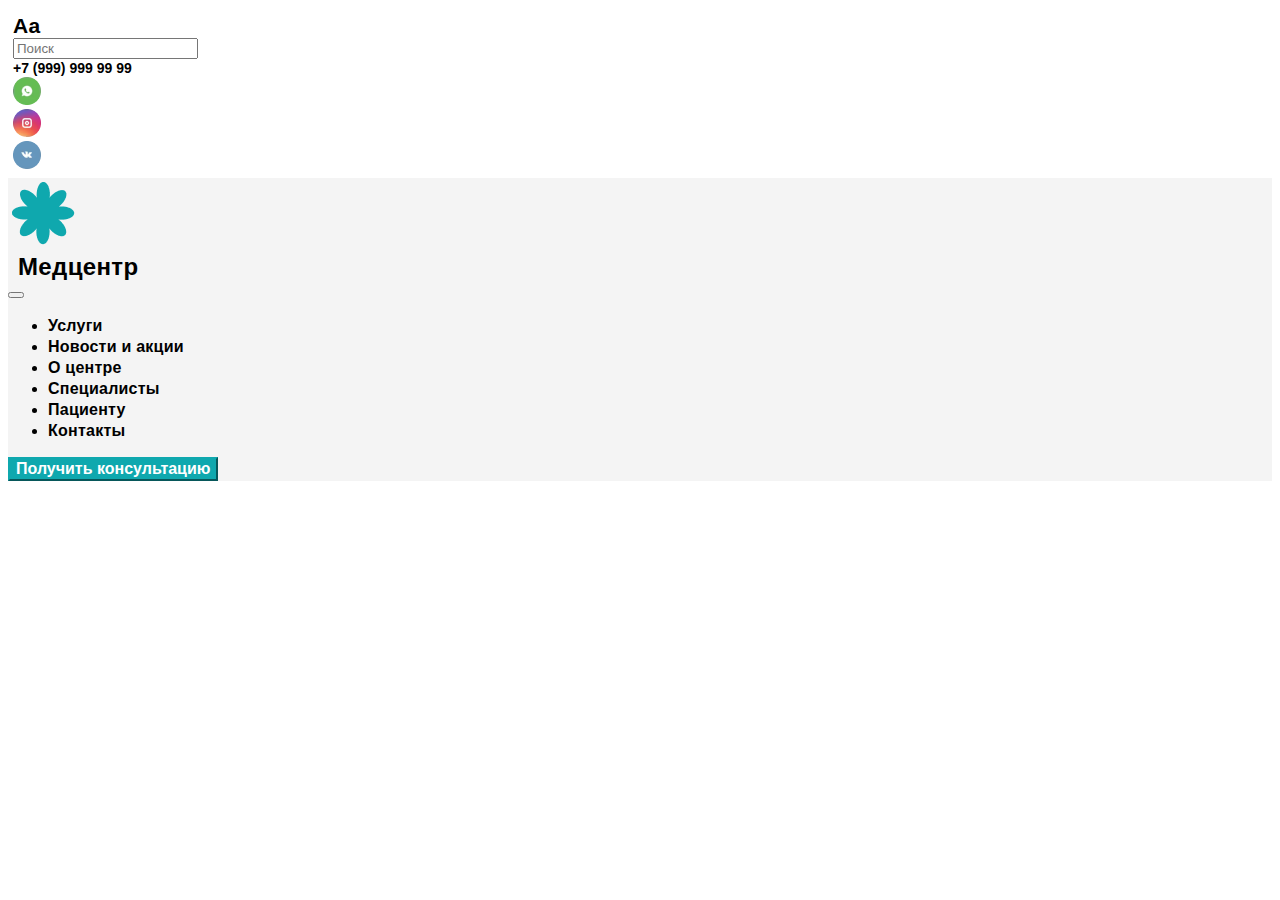
<file: src2/header-1.html>
<!doctype html>
<html lang="ru">

<head>
    <!-- Required meta tags -->
    <meta charset="utf-8">
    <meta name="viewport" content="width=device-width, initial-scale=1">

    <!-- Bootstrap CSS -->
    <link href="https://cdn.jsdelivr.net/npm/bootstrap@5.0.2/dist/css/bootstrap.min.css" rel="stylesheet"
        integrity="sha384-EVSTQN3/azprG1Anm3QDgpJLIm9Nao0Yz1ztcQTwFspd3yD65VohhpuuCOmLASjC" crossorigin="anonymous">
    <link rel="stylesheet" href="css/style.css">
    <link rel="stylesheet" href="css/slick.css">
    <link rel="stylesheet" href="css/slick-theme.css">
    <title>Первый вариант</title>
</head>

<body link="#000">
    <header class="header">
        <!-- Верхняя шапка  -->
        <section class="header_top">
            <div class="container">
                <div class="row align-items-center">

                    <div class="col-6 col-lg-3 mt-lg-0 mt-2">
                        <div class="special_view">
                            <span>Aa</span>
                        </div>
                    </div>
                    <div class="col-6 col-lg-4 mt-lg-0 mt-2">
                        
                            <form class="form-inline" style="max-width:368px;">
                                <input class="form-control" type="search" placeholder="Поиск"
                                    aria-label="Поиск">
                            </form>
                        
                    </div>


                    <div class="col-lg-5 col-12 mt-lg-0 mt-2">
                        <div class="row">
                            <div
                                class="col-md-9 col-6 d-flex justify-content-lg-end justify-content-xs-start align-items-center">
                                <a href="tel:89999999999" class="header_number">+7 (999) 999 99
                                    99</a>
                            </div>
                            <div class="col-md-3 col-6 header_icons d-flex justify-content-end">
                                <div class="row">
                                    <div class="col-4"><a class="" href=""><img src="img/social/WhatsUp.png" alt="WhatsUp"></a></div>
                                    <div class="col-4"><a class="" href=""><img src="img/social/Insta.png" alt="Instagram"></a></div>
                                    <div class="col-4"><a class="" href=""><img src="img/social/VK.png" alt="VK"></a></div>
                                </div>
                            </div>
                        </div>
                    </div>
                </div>      
            </div>
        </section>
        <!-- Нижняя шапка  -->
        <section class="header_bottom">
            <div class="container">
                <div class="row align-items-center">
                    
                        <div class="col-lg-3 col-6">
                            <div class="navbar-brand site_icon d-flex flex-md-row flex-column ">
                                <img src="img/Лого.png" alt="Лого" style="max-width:70px">
                                <span class="mb-0 h1">Медцентр</span>
                            </div>
                        </div>

                        <div class="col-6  d-flex d-lg-block justify-content-end">

                            <nav class="navbar navbar-expand-lg navbar-light">
                               
                                  
                                  <button class="navbar-toggler" type="button" data-bs-toggle="collapse" data-bs-target="#navbarSupportedContent" aria-controls="navbarSupportedContent" aria-expanded="false" aria-label="Toggle navigation">
                                    <span class="navbar-toggler-icon"></span>
                                  </button>
                                  <div class="collapse navbar-collapse" id="navbarSupportedContent">
                                    <ul class="navbar-nav me-auto mb-2 mb-lg-0">
                                        <li class="nav-item">
                                            <a class="nav-link" href="#">Услуги</a>
                                          </li>
                                      <li class="nav-item">
                                        <a class="nav-link" href="#">Новости и акции</a>
                                      </li>
                                      <li class="nav-item">
                                        <a class="nav-link" href="#">О центре</a>
                                      </li>
                                      <li class="nav-item">
                                        <a class="nav-link" href="#">Специалисты</a>
                                      </li>
                                      <li class="nav-item">
                                        <a class="nav-link" href="#">Пациенту</a>
                                      </li>
                                      <li class="nav-item">
                                        <a class="nav-link" href="#">Контакты</a>
                                      </li>
                                    </ul>
                                  </div>
                                
                              </nav>

                        </div>

                        <div class="col-lg-3 col-12 mb-lg-0 mb-2">
                            <div class="d-flex justify-content-lg-end">
                                <button type="button" class="header_button btn btn-primary">Получить
                                    консультацию</button>
                            </div>
                        </div>
                   
                </div>
            </div>
        </section>
    </header>
  

    <script src="https://cdn.jsdelivr.net/npm/bootstrap@5.1.1/dist/js/bootstrap.bundle.min.js"
        integrity="sha384-/bQdsTh/da6pkI1MST/rWKFNjaCP5gBSY4sEBT38Q/9RBh9AH40zEOg7Hlq2THRZ" crossorigin="anonymous">
    </script>
    <script src="js/jquery-3.6.0.min.js"></script>
    <script src="js/slick.min.js"></script>
    <script src="js/script.js"></script>

</body>

</html>
</file>
<file: src2/css/style.css>
@charset "UTF-8";
* {
  box-sizing: border-box;
  font-family: sans-serif;
}

a {
  text-decoration: none;
}

.btn-primary {
  background-color: #0FA8AE !important;
  font-family: PT Sans, sans-serif;
  font-style: normal;
  font-weight: bold;
  font-size: 16px;
  color: #FFFFFF;
  border-color: #0FA8AE;
}

.btn-primary:hover {
  border-color: #0FA8AE;
}

.btn-outline-primary {
  font-family: PT Sans, sans-serif;
  font-style: normal;
  font-weight: bold;
  font-size: 16px;
  color: #0FA8AE;
  border-color: #0FA8AE !important;
}

.btn-outline-primary:hover {
  border-color: #0FA8AE;
  background-color: #0FA8AE;
  color: #fff;
}

.form-control {
  max-width: 100%;
}

.section_title {
  margin-bottom: 30px;
}

.section_title a {
  font-family: Roboto, sans-serif;
  font-style: normal;
  font-weight: normal;
  font-size: 14px;
  line-height: 16px;
  letter-spacing: 0.005em;
  color: #0FA8AE;
  padding: 6px;
  border-radius: 3px;
}

.section_title a:hover {
  background-color: rgba(15, 168, 174, 0.1);
}

.section_title span {
  font-family: PT Sans, sans-serif;
  font-style: normal;
  font-weight: bold;
  font-size: 24px;
  line-height: 29px;
  letter-spacing: 0.015em;
  color: #000000;
}

.header2_navbar {
  padding: 0;
}

.header2_top {
  background-color: #fff;
}

.header2_number {
  font-family: Roboto, sans-serif;
  font-style: bold;
  font-weight: 700;
  font-size: 14px;
  line-height: 16px;
  color: #000000;
}

.header2_menu {
  max-width: 100%;
}

.header2_menu_link {
  text-decoration: none;
  color: #000;
  font-family: PT Sans, sans-serif;
  font-style: normal;
  font-weight: bold;
  font-size: 16px;
  line-height: 21px;
  letter-spacing: 0.015em;
}

.header2_menu_item {
  padding: 10px 5% !important;
  min-width: 193px;
}

.header2_menu_item:hover {
  background: #E8E8E8 !important;
}

.header2_menu_item:hover a {
  color: #0FA8AE !important;
}

.header2_bottom {
  background-color: #F4F4F4;
}

.special_view {
  font-family: Roboto, sans-serif;
  font-style: normal;
  font-weight: bold;
  font-size: 21px;
  line-height: 25px;
  letter-spacing: 0.01em;
  color: #000000;
}

#navbarSupportedContent {
  max-width: 100%;
}

#navbarSupportedContent ul {
  width: 100%;
}

.nav-link {
  font-family: PT Sans, sans-serif;
  font-style: normal;
  font-weight: bold;
  font-size: 16px;
  line-height: 21px;
  letter-spacing: 0.015em;
  color: #000000 !important;
}

.site_icon span {
  margin-left: 10px;
  font-family: PT Sans, sans-serif;
  font-style: normal;
  font-weight: bold;
  font-size: 24px;
  line-height: 29px;
  letter-spacing: 0.015em;
  color: #000000;
  display: flex;
  align-items: center;
}

.header_seach_icon {
  background: #FFFFFF;
  border: 1px solid #ECF2F4;
  box-sizing: border-box;
  border-radius: 5px;
  padding: 10px;
  height: 35px;
  width: 35px;
  display: flex;
  align-items: center;
}

.footer2_top {
  padding-top: 10px;
  padding-bottom: 10px;
  background: #F1F4F5;
}

.first_links a {
  margin-top: 5px;
  margin-bottom: 5px;
  font-family: PT Sans, sans-serif;
  font-style: normal;
  font-weight: bold;
  font-size: 16px;
  line-height: 21px;
  letter-spacing: 0.015em;
  color: #000000;
}

.second_links span {
  margin-top: 5px;
  margin-bottom: 5px;
  font-family: PT Sans, sans-serif;
  font-style: normal;
  font-weight: bold;
  font-size: 16px;
  line-height: 21px;
  letter-spacing: 0.015em;
  color: #000000;
}

.second_links span span {
  margin-left: 10px;
  font-family: Roboto, sans-serif;
  font-style: normal;
  font-weight: normal;
  font-size: 14px;
  line-height: 16px;
  letter-spacing: 0.005em;
  color: #000000;
}

.footer2_bottom {
  padding-top: 10px;
  background: #E8EDEF;
}

.footer2_bottom_left span {
  margin-bottom: 10px;
}

.footer2_bottom_right a {
  font-family: Roboto, sans-serif;
  font-style: normal;
  font-weight: bold;
  font-size: 12px;
  line-height: 14px;
  text-align: right;
  color: #000000;
  margin-bottom: 10px;
}

.letter-change {
  font-family: Roboto, sans-serif;
  font-style: normal;
  font-weight: bold;
  font-size: 21px;
  line-height: 25px;
  letter-spacing: 0.01em;
  color: #000000;
  padding-top: 5px;
}

.copyright {
  font-family: Roboto;
  font-style: italic;
  font-weight: 500;
  font-size: 12px;
  line-height: 14px;
  color: #666666;
}

.news2 {
  padding-top: 50px;
}

.news2_block {
  border: 1px solid #D7D7D7;
  border-radius: 5px;
}

.news2_block:hover {
  box-shadow: 0px 3px 30px rgba(60, 60, 60, 0.1);
}

.news2_description {
  display: flex;
  flex-direction: column;
  padding: 20px;
}

.news2_date {
  font-family: Roboto, sans-serif;
  font-style: normal;
  font-weight: normal;
  font-size: 12px;
  line-height: 14px;
  color: #666666;
  margin-bottom: 10px;
}

.news2_title {
  font-family: PT Sans, sans-serif;
  font-style: normal;
  font-weight: bold;
  font-size: 18px;
  line-height: 23px;
  letter-spacing: 0.015em;
  color: #0FA8AE;
  margin-bottom: 10px;
}

.news2_preview {
  font-family: Roboto, sans-serif;
  font-style: normal;
  font-weight: normal;
  font-size: 14px;
  line-height: 16px;
  letter-spacing: 0.005em;
  color: #000000;
  margin-bottom: 10px;
}

.popular_services2 {
  padding-top: 50px;
  padding-bottom: 50px;
}

.popular_services2_block {
  padding: 30px;
}

.popular_services2_block {
  border: 1px solid #ECF2F4;
  margin-bottom: 30px;
  border-radius: 5px;
}

.popular_services2_block:hover {
  box-shadow: 0px 3px 30px rgba(60, 60, 60, 0.1);
}

.popular_services2_block_title {
  font-family: PT Sans, sans-serif;
  font-style: normal;
  font-weight: bold;
  font-size: 16px;
  line-height: 21px;
  letter-spacing: 0.015em;
  color: #000000;
}

.popular_services2_description_content {
  padding: 30px 60px 40px 0px;
}

.popular_services2_description_content span {
  margin: 10px 20px 10px 0px;
  font-family: Roboto, sans-serif;
  font-style: normal;
  font-weight: normal;
  font-size: 12px;
  line-height: 14px;
  color: #0FA8AE;
}

.best_specialists2 {
  background: #F5F8F9;
  padding-top: 60px;
  padding-bottom: 60px;
}

.best_specialists2_block {
  border: 1px solid #D7D7D7;
  border-radius: 5px;
  background-color: #fff;
  padding-top: 30px;
}

.best_specialists2_block:hover {
  box-shadow: 0px 3px 30px rgba(60, 60, 60, 0.1);
}

.best_specialists2_block img {
  width: 180px;
  height: 180px;
  border-radius: 50%;
  object-fit: cover;
}

.best_specialists2_description {
  margin-bottom: 10px;
}

.best_specialists2_name {
  margin-top: 10px;
  margin-bottom: 10px;
  font-family: PT Sans, sans-serif;
  font-style: normal;
  font-weight: bold;
  font-size: 16px;
  line-height: 21px;
  letter-spacing: 0.015em;
  color: #000000;
}

.best_specialists2_position {
  font-family: Roboto, sans-serif;
  font-style: normal;
  font-weight: normal;
  font-size: 12px;
  line-height: 14px;
  color: #666666;
}

.specialist_button_wrap {
  margin-top: 20px;
}

.about2 {
  padding-top: 50px;
  padding-bottom: 50px;
}

.about2_description {
  font-family: Roboto, sans-serif;
  font-style: normal;
  font-weight: normal;
  font-size: 14px;
  line-height: 16px;
  letter-spacing: 0.005em;
  color: #000000;
}

.about2_img {
  width: 100%;
  border-radius: 5px;
}

.about2_list_item {
  border: 1px solid #ECF2F4;
  padding: 20px;
}

.about2_list_item img {
  width: 100%;
}

.about2_list_item_title {
  font-family: PT Sans, sans-serif;
  font-weight: bold;
  font-size: 16px;
  line-height: 21px;
  letter-spacing: 0.015em;
  color: #000000;
}

.about2_list_item_subtitle {
  font-family: Roboto, sans-serif;
  font-family-font-weight: normal;
  font-size: 14px;
  line-height: 16px;
  letter-spacing: 0.005em;
  color: #000000;
}

.reviews2 {
  padding-top: 50px;
  padding-bottom: 50px;
  background: #F5F8F9;
}

.reviews2_block {
  position: relative;
  background: #FFFFFF;
  border: 1px solid #D7D7D7;
  padding: 30px 30px 40px 80px;
}

.reviews2_icon {
  position: absolute;
  top: 40px;
  left: 40px;
}

.reviews2_data {
  margin-bottom: 10px;
  font-family: Roboto, sans-serif;
  font-style: normal;
  font-weight: normal;
  font-size: 12px;
  line-height: 14px;
  color: #666666;
}

.reviews2_name {
  margin-bottom: 10px;
  font-family: PT Sans, sans-serif;
  font-style: normal;
  font-weight: bold;
  font-size: 16px;
  line-height: 21px;
  letter-spacing: 0.015em;
  color: #000000;
}

.reviews2_description {
  margin-bottom: 10px;
  font-family: Roboto, sans-serif;
  font-style: normal;
  font-weight: normal;
  font-size: 14px;
  line-height: 16px;
  letter-spacing: 0.005em;
  color: #000000;
}

.contacts2 {
  padding-top: 50px;
  padding-bottom: 50px;
}

.contacts2_description span b {
  margin-right: 10px;
}

.contacts2_social {
  margin-top: 20px;
  margin-bottom: 30px;
}

.contacts2_button {
  background: #0FA8AE;
  font-family: PT Sans, sans-serif;
  font-style: normal;
  font-weight: bold;
  font-size: 16px;
  line-height: 21px;
  letter-spacing: 0.015em;
  color: #FFFFFF;
  padding: 10px;
  max-width: 220px;
  min-width: 146px;
}

.contacts2_map {
  width: 100%;
}

.contacts2 span {
  margin-bottom: 10px;
}

.partners2 {
  background: #F5F8F9;
  padding-top: 50px;
  padding-bottom: 50px;
}

.partners2 .container .row div {
  padding: 0;
}

.partners2_slider_block_content {
  padding: 10px;
  border: 1px solid #D7D7D7;
  background-color: #fff;
}

.slider_block_content_into {
  height: 100%;
  width: 100;
  display: flex;
  justify-content: center;
  align-items: center;
  flex-direction: column;
}

.partners2_name {
  text-align: center;
  font-family: PT Sans, sans-serif;
  font-style: normal;
  font-weight: bold;
  font-size: 16px;
  line-height: 21px;
  text-align: center;
  letter-spacing: 0.015em;
}

/* Слайдер */
/* Слайдер запущен */
/* Слайдер с точками */
/* Ограничивающая оболочка */
.slick-list {
  overflow: hidden;
}

/* Лента слайдов */
.slick-track {
  display: flex;
}

/* Слайд */
/* Слайд активный (показывается) */
/* Слайд основной */
/* Слайд по центру */
/* Клонированный слайд */
/* Стрелка */
.partners2_slider .slick-arrow {
  position: absolute;
  top: 50%;
  z-index: 10;
}

.partners2_slider .slick-arrow ::before {
  border-radius: 50%;
}

/* Стрелка влево */
.partners2_slider .slick-arrow.slick-prev {
  left: 0;
}

/* Стрелка вправо */
.partners2_slider .slick-arrow.slick-next {
  right: 0;
}

/* Стрелка не активная */
/* Точки (булиты) */
/* Активная точка */
/* Элемент точки */
* {
  box-sizing: border-box;
  font-family: sans-serif;
}

a {
  text-decoration: none;
}

.btn-primary {
  background-color: #0FA8AE !important;
  font-family: PT Sans, sans-serif;
  font-style: normal;
  font-weight: bold;
  font-size: 16px;
  color: #FFFFFF;
  border-color: #0FA8AE;
}

.btn-primary:hover {
  border-color: #0FA8AE;
}

.btn-outline-primary {
  font-family: PT Sans, sans-serif;
  font-style: normal;
  font-weight: bold;
  font-size: 16px;
  color: #0FA8AE;
  border-color: #0FA8AE !important;
}

.btn-outline-primary:hover {
  border-color: #0FA8AE;
  background-color: #0FA8AE;
  color: #fff;
}

.form-control {
  max-width: 100%;
}

.section_title {
  margin-bottom: 30px;
}

.section_title a {
  font-family: Roboto, sans-serif;
  font-style: normal;
  font-weight: normal;
  font-size: 14px;
  line-height: 16px;
  letter-spacing: 0.005em;
  color: #0FA8AE;
  padding: 6px;
  border-radius: 3px;
}

.section_title a:hover {
  background-color: rgba(15, 168, 174, 0.1);
}

.section_title span {
  font-family: PT Sans, sans-serif;
  font-style: normal;
  font-weight: bold;
  font-size: 24px;
  line-height: 29px;
  letter-spacing: 0.015em;
  color: #000000;
}

.page_title {
  font-family: PT Sans, sans-serif;
  font-weight: bold;
  font-size: 24px;
  line-height: 29px;
  letter-spacing: 0.015em;
  color: #000000;
}

.carousel {
  margin-bottom: 4rem;
}

.carousel-caption {
  bottom: 8rem;
  z-index: 10;
}

.carousel-item {
  height: 32rem;
}

.carousel-item > img {
  position: absolute;
  top: 0;
  left: 0;
  min-width: 100%;
  height: 32rem;
}

@media (min-width: 40em) {
  .carousel-caption p {
    margin-bottom: 1.25rem;
    font-size: 1.25rem;
    line-height: 1.4;
  }
  .featurette-heading {
    font-size: 50px;
  }
}

@media (min-width: 62em) {
  .featurette-heading {
    margin-top: 7rem;
  }
}

.carousel-caption.text-start h1 {
  font-family: PT Sans;
  font-style: normal;
  font-weight: bold;
  font-size: 24px;
  line-height: 29px;
  letter-spacing: 0.015em;
  color: #000000;
}

.carousel-caption.text-start p {
  font-family: Roboto;
  font-style: normal;
  font-weight: normal;
  font-size: 14px;
  line-height: 16px;
  letter-spacing: 0.005em;
  color: #000000;
}

.carousel-indicators button {
  border-radius: 50%;
  background: #0FA8AE;
  width: 12px;
  height: 12px;
}

.bd-placeholder-img {
  object-fit: cover;
}

.carousel-control-prev-icon {
  background-image: url(/img/left-arrow.png);
}

.carousel-control-next-icon {
  background-image: url(/img/right-arrow.png);
}

@media screen and (min-width: 1880px) {
  .carousel-item-first .container {
    position: relative;
    height: 100%;
  }
}

@media screen and (min-width: 1880px) {
  .carousel-item-first .container .carousel-caption {
    left: 0%;
  }
}

.carousel {
  margin-bottom: 4rem;
}

.carousel-caption {
  bottom: 8rem;
  z-index: 10;
}

.carousel-item {
  height: 32rem;
}

.carousel-item > img {
  position: absolute;
  top: 0;
  left: 0;
  min-width: 100%;
  height: 32rem;
}

@media (min-width: 40em) {
  .carousel-caption p {
    margin-bottom: 1.25rem;
    font-size: 1.25rem;
    line-height: 1.4;
  }
  .featurette-heading {
    font-size: 50px;
  }
}

@media (min-width: 62em) {
  .featurette-heading {
    margin-top: 7rem;
  }
}

.carousel-caption.text-start h1 {
  font-family: PT Sans;
  font-style: normal;
  font-weight: bold;
  font-size: 24px;
  line-height: 29px;
  letter-spacing: 0.015em;
  color: #000000;
}

.carousel-caption.text-start p {
  font-family: Roboto;
  font-style: normal;
  font-weight: normal;
  font-size: 14px;
  line-height: 16px;
  letter-spacing: 0.005em;
  color: #000000;
}

.carousel-indicators button {
  border-radius: 50%;
  background: #0FA8AE;
  width: 12px;
  height: 12px;
}

.bd-placeholder-img {
  object-fit: cover;
}

.carousel-control-prev-icon {
  background-image: url(/img/left-arrow.png);
}

.carousel-control-next-icon {
  background-image: url(/img/right-arrow.png);
}

.header_top {
  background-color: #fff;
  padding: 5px;
}

.header_number {
  font-family: Roboto, sans-serif;
  font-style: bold;
  font-weight: 700;
  font-size: 14px;
  line-height: 16px;
  color: #000000;
}

.header_menu {
  max-width: 100%;
}

.header_menu_link {
  text-decoration: none;
  color: #000;
  font-family: PT Sans, sans-serif;
  font-style: normal;
  font-weight: bold;
  font-size: 16px;
  line-height: 21px;
  letter-spacing: 0.015em;
  padding: 10px 70px !important;
}

.header_menu_link:hover {
  background: #E8E8E8 !important;
}

.header_bottom {
  background-color: #F4F4F4;
}

.special_view {
  font-family: Roboto, sans-serif;
  font-style: normal;
  font-weight: bold;
  font-size: 21px;
  line-height: 25px;
  letter-spacing: 0.01em;
  color: #000000;
}

#navbarSupportedContent {
  max-width: 100%;
}

#navbarSupportedContent ul {
  width: 100%;
}

.nav-link {
  font-family: PT Sans, sans-serif;
  font-style: normal;
  font-weight: bold;
  font-size: 16px;
  line-height: 21px;
  letter-spacing: 0.015em;
  color: #000000 !important;
}

.site_icon span {
  margin-left: 10px;
  font-family: PT Sans, sans-serif;
  font-style: normal;
  font-weight: bold;
  font-size: 24px;
  line-height: 29px;
  letter-spacing: 0.015em;
  color: #000000;
  display: flex;
  align-items: center;
}

.footer_top {
  padding-top: 10px;
  padding-bottom: 10px;
  background: #F1F4F5;
}

.first_links a {
  margin-top: 5px;
  margin-bottom: 5px;
  font-family: PT Sans, sans-serif;
  font-style: normal;
  font-weight: bold;
  font-size: 16px;
  line-height: 21px;
  letter-spacing: 0.015em;
  color: #000000;
}

.second_links span {
  margin-top: 5px;
  margin-bottom: 5px;
  font-family: PT Sans, sans-serif;
  font-style: normal;
  font-weight: bold;
  font-size: 16px;
  line-height: 21px;
  letter-spacing: 0.015em;
  color: #000000;
}

.footer_bottom {
  padding-top: 10px;
  background: #E8EDEF;
}

.footer_bottom_left span {
  margin-bottom: 10px;
}

.footer_bottom_right a {
  font-family: Roboto, sans-serif;
  font-style: normal;
  font-weight: bold;
  font-size: 12px;
  line-height: 14px;
  text-align: right;
  color: #000000;
  margin-bottom: 10px;
}

.letter-change {
  font-family: Roboto, sans-serif;
  font-style: normal;
  font-weight: bold;
  font-size: 21px;
  line-height: 25px;
  letter-spacing: 0.01em;
  color: #000000;
  padding-top: 5px;
}

.copyright {
  font-family: Roboto;
  font-style: italic;
  font-weight: 500;
  font-size: 12px;
  line-height: 14px;
  color: #666666;
}

.news {
  padding-top: 50px;
}

.news_block {
  border: 1px solid #D7D7D7;
  border-radius: 5px;
}

.news_block:hover {
  box-shadow: 0px 3px 30px rgba(60, 60, 60, 0.1);
}

.news_description {
  display: flex;
  flex-direction: column;
  padding: 20px;
}

.news_date {
  font-family: Roboto, sans-serif;
  font-style: normal;
  font-weight: normal;
  font-size: 12px;
  line-height: 14px;
  color: #666666;
  margin-bottom: 10px;
}

.news_title {
  font-family: PT Sans, sans-serif;
  font-style: normal;
  font-weight: bold;
  font-size: 18px;
  line-height: 23px;
  letter-spacing: 0.015em;
  color: #0FA8AE;
  margin-bottom: 10px;
}

.news_preview {
  font-family: Roboto, sans-serif;
  font-style: normal;
  font-weight: normal;
  font-size: 14px;
  line-height: 16px;
  letter-spacing: 0.005em;
  color: #000000;
  margin-bottom: 10px;
}

.popular_services {
  padding-top: 50px;
  padding-bottom: 50px;
}

.popular_services_block {
  padding: 30px;
}

.popular_services_block {
  border: 1px solid #ECF2F4;
  margin-bottom: 30px;
  border-radius: 5px;
}

.popular_services_block:hover {
  box-shadow: 0px 3px 30px rgba(60, 60, 60, 0.1);
}

.popular_services_block_title {
  font-family: PT Sans, sans-serif;
  font-style: normal;
  font-weight: bold;
  font-size: 16px;
  line-height: 21px;
  letter-spacing: 0.015em;
  color: #000000;
}

.popular_services_description_content {
  padding: 30px 60px 40px 0px;
}

.popular_services_description_content span {
  margin: 10px 20px 10px 0px;
  font-family: Roboto, sans-serif;
  font-style: normal;
  font-weight: normal;
  font-size: 12px;
  line-height: 14px;
  color: #0FA8AE;
}

.best_specialists {
  background: #F5F8F9;
  padding-top: 60px;
  padding-bottom: 60px;
}

.best_specialists_block {
  border: 1px solid #D7D7D7;
  border-radius: 5px;
  /*img
            width: 180px
            height: 180px
            border-radius: 50%
            object-fit: cover */
}

.best_specialists_block:hover {
  box-shadow: 0px 3px 30px rgba(60, 60, 60, 0.1);
}

.best_specialists_description {
  margin-bottom: 10px;
}

.best_specialists_name {
  margin-top: 10px;
  margin-bottom: 10px;
  font-family: PT Sans, sans-serif;
  font-style: normal;
  font-weight: bold;
  font-size: 16px;
  line-height: 21px;
  letter-spacing: 0.015em;
  color: #000000;
}

.best_specialists_position {
  font-family: Roboto, sans-serif;
  font-style: normal;
  font-weight: normal;
  font-size: 12px;
  line-height: 14px;
  color: #666666;
}

.specialist_button_wrap {
  margin-top: 20px;
}

.about {
  padding-top: 50px;
  padding-bottom: 50px;
}

.about_description {
  font-family: Roboto, sans-serif;
  font-style: normal;
  font-weight: normal;
  font-size: 14px;
  line-height: 16px;
  letter-spacing: 0.005em;
  color: #000000;
}

.about_img {
  width: 100%;
  border-radius: 5px;
}

.reviews {
  padding-top: 50px;
  padding-bottom: 50px;
  background: #F5F8F9;
}

.reviews_block {
  position: relative;
  background: #FFFFFF;
  border: 1px solid #D7D7D7;
  padding: 30px 30px 40px 80px;
}

.reviews_icon {
  position: absolute;
  top: 40px;
  left: 40px;
}

.reviews_data {
  margin-bottom: 10px;
  font-family: Roboto, sans-serif;
  font-style: normal;
  font-weight: normal;
  font-size: 12px;
  line-height: 14px;
  color: #666666;
}

.reviews_name {
  margin-bottom: 10px;
  font-family: PT Sans, sans-serif;
  font-style: normal;
  font-weight: bold;
  font-size: 16px;
  line-height: 21px;
  letter-spacing: 0.015em;
  color: #000000;
}

.reviews_description {
  margin-bottom: 10px;
  font-family: Roboto, sans-serif;
  font-style: normal;
  font-weight: normal;
  font-size: 14px;
  line-height: 16px;
  letter-spacing: 0.005em;
  color: #000000;
}

.contacts {
  padding-top: 50px;
  padding-bottom: 50px;
}

.contacts_description span b {
  margin-right: 10px;
}

.contacts_social {
  margin-top: 20px;
  margin-bottom: 30px;
}

.contacts_button {
  background: #0FA8AE;
  font-family: PT Sans, sans-serif;
  font-style: normal;
  font-weight: bold;
  font-size: 16px;
  line-height: 21px;
  letter-spacing: 0.015em;
  color: #FFFFFF;
  padding: 10px;
  max-width: 220px;
  min-width: 146px;
}

.contacts_map {
  width: 100%;
}

.contacts span {
  margin-bottom: 10px;
}

.partners {
  background: #F5F8F9;
  padding-top: 50px;
  padding-bottom: 50px;
}

.partners_slider_block_content {
  padding: 10px;
}

.slider_block_content_into {
  border: 1px solid #D7D7D7;
  background-color: #fff;
  height: 100%;
  width: 100;
  display: flex;
  justify-content: center;
  align-items: center;
  flex-direction: column;
}

.partners_name {
  text-align: center;
  font-family: PT Sans, sans-serif;
  font-style: normal;
  font-weight: bold;
  font-size: 16px;
  line-height: 21px;
  text-align: center;
  letter-spacing: 0.015em;
}

/* Слайдер */
/* Слайдер запущен */
/* Слайдер с точками */
/* Ограничивающая оболочка */
.slick-list {
  overflow: hidden;
}

/* Лента слайдов */
.slick-track {
  display: flex;
}

/* Слайд */
/* Слайд активный (показывается) */
/* Слайд основной */
/* Слайд по центру */
/* Клонированный слайд */
/* Стрелка */
.partners_slider .slick-arrow {
  position: absolute;
  top: 50%;
  z-index: 10;
}

.partners_slider .slick-arrow ::before {
  border-radius: 50%;
}

/* Стрелка влево */
.partners_slider .slick-arrow.slick-prev {
  left: 0;
}

/* Стрелка вправо */
.partners_slider .slick-arrow.slick-next {
  right: 0;
}

/* Стрелка не активная */
/* Точки (булиты) */
/* Активная точка */
/* Элемент точки */
.breadcrumb-item {
  font-family: Roboto, sans-serif;
  font-style: italic;
  font-weight: 500;
  font-size: 12px;
  line-height: 14px;
  color: #666666;
}

.breadcrumb-item a {
  font-family: Roboto, sans-serif;
  font-style: italic;
  font-weight: 500;
  font-size: 12px;
  line-height: 14px;
  color: #666666;
}

.services_page_block {
  border: 1px solid #ECF2F4;
  margin-top: 30px;
}

.services_page_block:hover {
  box-shadow: 0px 3px 30px rgba(60, 60, 60, 0.1);
}

.services_page_block h4 {
  font-family: PT Sans, sans-serif;
  font-style: normal;
  font-weight: bold;
  font-size: 18px;
  line-height: 23px;
  letter-spacing: 0.015em;
  color: #000000;
  margin-bottom: 20px;
}

.services_page_block p a {
  font-family: Roboto, sans-serif;
  font-style: normal;
  font-weight: normal;
  font-size: 12px;
  line-height: 14px;
  color: #0FA8AE;
}

.services_page_block p a:hover {
  font-family: Roboto, sans-serif;
  font-style: normal;
  font-weight: normal;
  font-size: 12px;
  line-height: 14px;
  color: #000000;
}

.second_links .footer3_phone {
  font-family: PT Sans, sans-serif;
  font-style: normal;
  font-weight: bold;
  font-size: 24px;
  line-height: 29px;
  letter-spacing: 0.015em;
  color: #000000;
}

.second_links .footer3_adress, .second_links .footer3_mail {
  font-family: Roboto, sans-serif;
  font-style: normal;
  font-weight: normal;
  font-size: 14px;
  line-height: 16px;
  letter-spacing: 0.005em;
  color: #000000;
}
</file>
